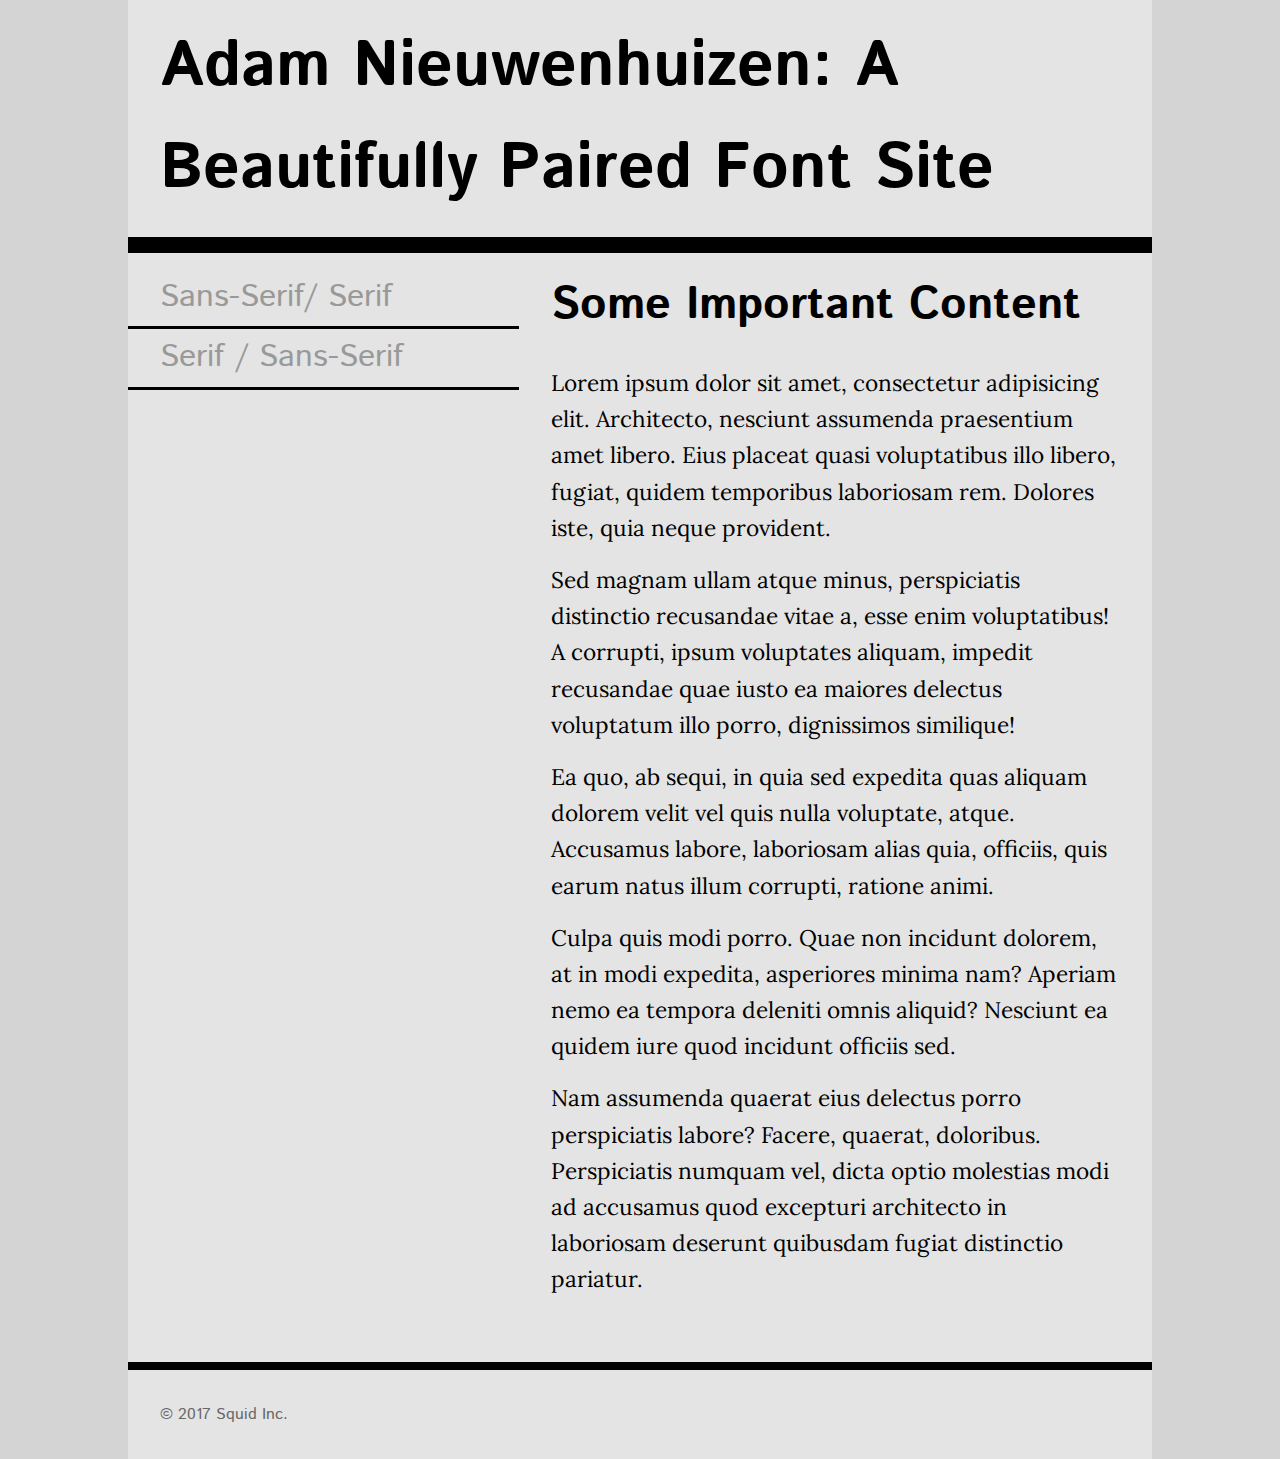
<file: index.html>
<!DOCTYPE html>
<html lang="en">
<head>
    <meta charset="UTF-8">
    <title>Font Assignment</title>
    <!-- two pages are 
    index.html with sans-serif headings and serif body text
    
    two.html with serif headings and sans-serif body text
    
    don't forget to add your google font <link> in the right place
    -->
    <meta name="viewpoint" content="width=device-width" />
    <link href="one.css" rel="stylesheet" type="text/css"/>
</head>
<body>
    <div class="wrapper">
        <header>
            <h1>Adam Nieuwenhuizen: A Beautifully Paired Font Site</h1>
        </header>
        <nav>
            <ul>
                <li><a href="index.html">Sans-Serif/ Serif</a></li>
                <li><a href="two.html">Serif / Sans-Serif</a></li>
            </ul>
        </nav>
        <main>
            <h2>Some Important Content</h2>
            <p>Lorem ipsum dolor sit amet, consectetur adipisicing elit. Architecto, nesciunt assumenda praesentium amet libero. Eius placeat quasi voluptatibus illo libero, fugiat, quidem temporibus laboriosam rem. Dolores iste, quia neque provident.</p>
            <p>Sed magnam ullam atque minus, perspiciatis distinctio recusandae vitae a, esse enim voluptatibus! A corrupti, ipsum voluptates aliquam, impedit recusandae quae iusto ea maiores delectus voluptatum illo porro, dignissimos similique!</p>
            <p>Ea quo, ab sequi, in quia sed expedita quas aliquam dolorem velit vel quis nulla voluptate, atque. Accusamus labore, laboriosam alias quia, officiis, quis earum natus illum corrupti, ratione animi.</p>
            <p>Culpa quis modi porro. Quae non incidunt dolorem, at in modi expedita, asperiores minima nam? Aperiam nemo ea tempora deleniti omnis aliquid? Nesciunt ea quidem iure quod incidunt officiis sed.</p>
            <p>Nam assumenda quaerat eius delectus porro perspiciatis labore? Facere, quaerat, doloribus. Perspiciatis numquam vel, dicta optio molestias modi ad accusamus quod excepturi architecto in laboriosam deserunt quibusdam fugiat distinctio pariatur.</p>
        </main>
        <footer>
            <p>&copy; 2017 Squid Inc.</p>
        </footer>
    </div>
</body>
</html>
</file>
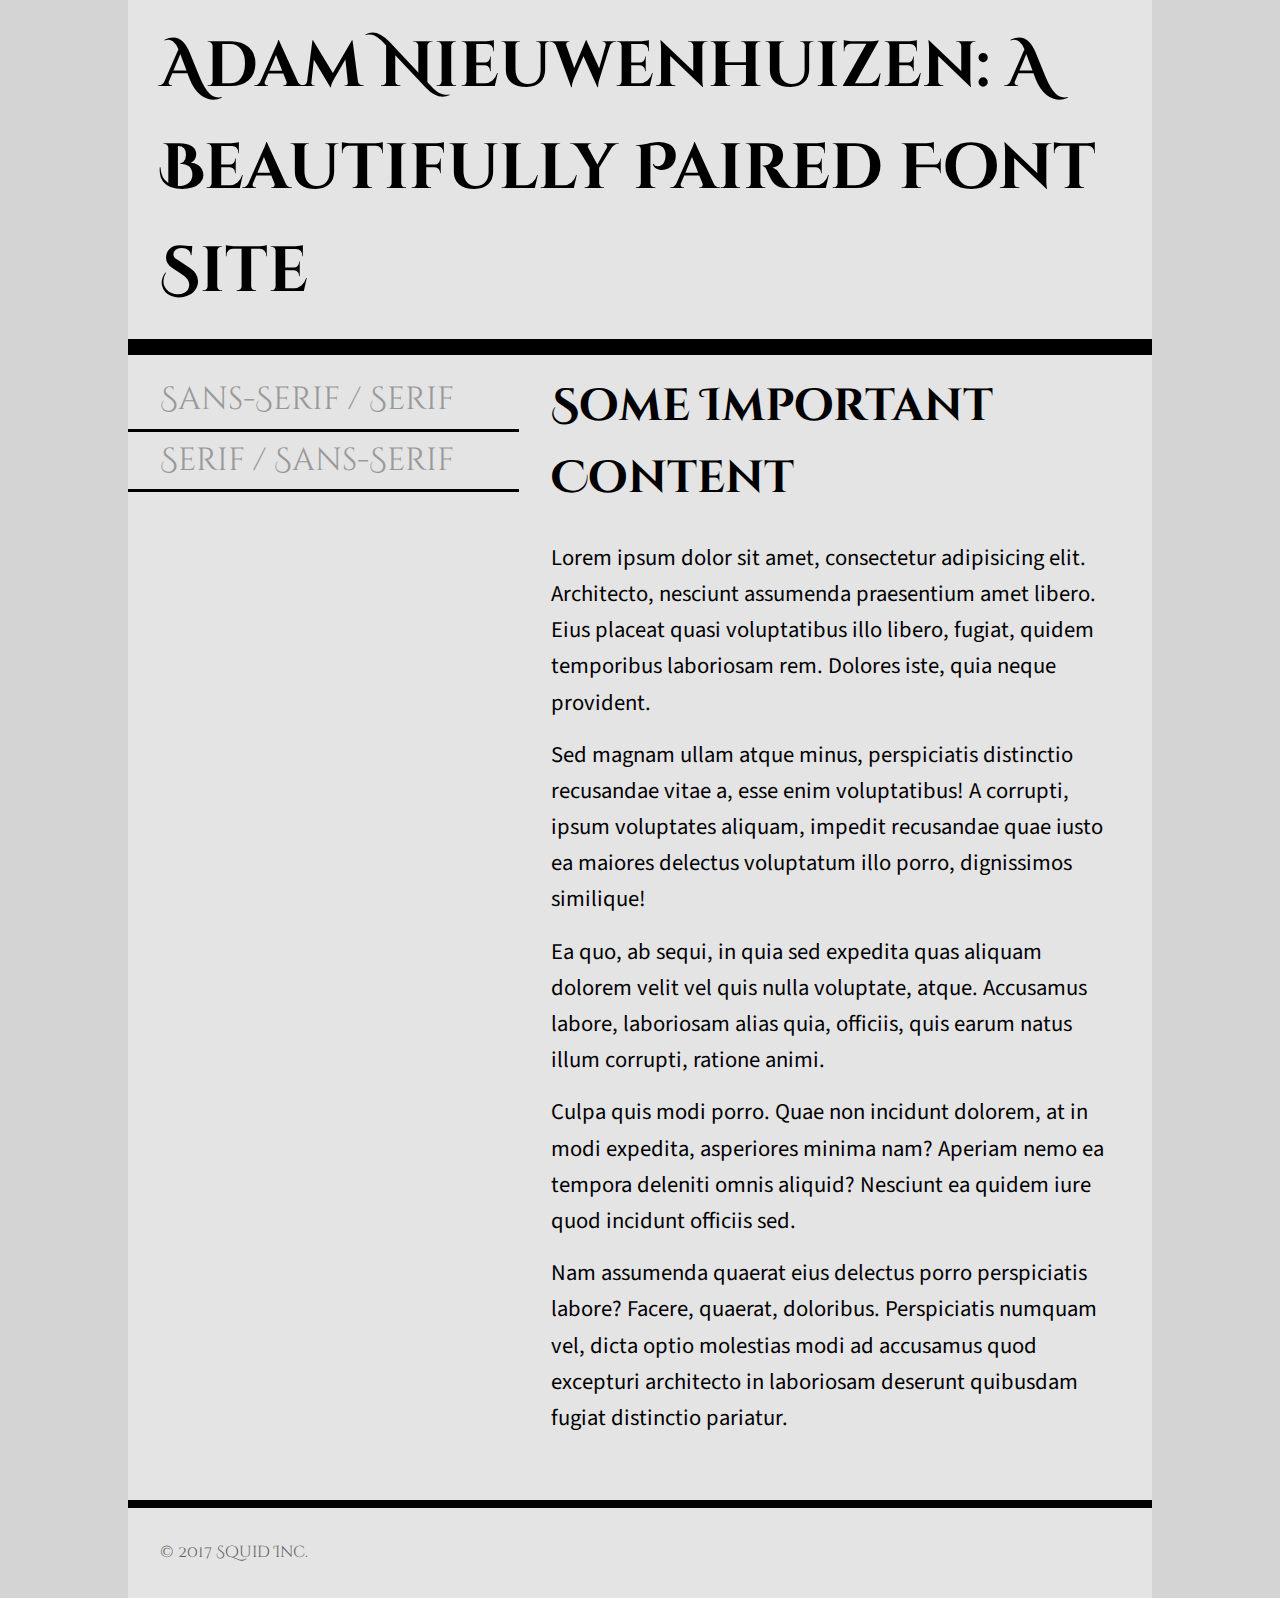
<file: two.html>
<!DOCTYPE html>
<html lang="en">
<head>
    <meta charset="UTF-8">
    <title>Font Assignment</title>
    <!-- two pages are 
    index.html with sans-serif headings and serif body text
    
    two.html with serif headings and sans-serif body text
    
    don't forget to add your google font <link> in the right place
    -->
    <meta name="viewpoint" content="width=device-width" />
    <link href="two.css" rel="stylesheet" type="text/css"/>
</head>
<body>
    <div class="wrapper">
        <header>
            <h1>Adam Nieuwenhuizen: A Beautifully Paired Font Site</h1>
        </header>
        <nav>
            <ul>
                <li><a href="index.html">Sans-Serif / Serif</a></li>
                <li><a href="two.html">Serif / Sans-Serif</a></li>
            </ul>
        </nav>
        <main>
            <h2>Some Important Content</h2>
            <p>Lorem ipsum dolor sit amet, consectetur adipisicing elit. Architecto, nesciunt assumenda praesentium amet libero. Eius placeat quasi voluptatibus illo libero, fugiat, quidem temporibus laboriosam rem. Dolores iste, quia neque provident.</p>
            <p>Sed magnam ullam atque minus, perspiciatis distinctio recusandae vitae a, esse enim voluptatibus! A corrupti, ipsum voluptates aliquam, impedit recusandae quae iusto ea maiores delectus voluptatum illo porro, dignissimos similique!</p>
            <p>Ea quo, ab sequi, in quia sed expedita quas aliquam dolorem velit vel quis nulla voluptate, atque. Accusamus labore, laboriosam alias quia, officiis, quis earum natus illum corrupti, ratione animi.</p>
            <p>Culpa quis modi porro. Quae non incidunt dolorem, at in modi expedita, asperiores minima nam? Aperiam nemo ea tempora deleniti omnis aliquid? Nesciunt ea quidem iure quod incidunt officiis sed.</p>
            <p>Nam assumenda quaerat eius delectus porro perspiciatis labore? Facere, quaerat, doloribus. Perspiciatis numquam vel, dicta optio molestias modi ad accusamus quod excepturi architecto in laboriosam deserunt quibusdam fugiat distinctio pariatur.</p>
        </main>
        <footer>
            <p>&copy; 2017 Squid Inc.</p>
        </footer>
    </div>
</body>
</html>
</file>
<file: one.css>
@import url('https://fonts.googleapis.com/css?family=Istok+Web|Lora');

*{
    padding: 0;
    margin: 0;
    box-sizing: border-box;
}
html{
    font-size: 16px;
    line-height: 1.6;
    font-family: serif;
}
html,body{
    background-color: #d4d4d4;
}
h1{
    font-family: "Istok Web", Arial, Helvetica, sans-serif;
    font-size: 3.998rem;
    padding:1rem 2rem;
}
h2{
    font-family: "Istok Web", Arial, Helvetica, sans-serif;
    font-size: 2.827rem;
    padding:1rem 2rem;
}
nav ul{
    font-family: "Istok Web", Arial, Helvetica, sans-serif;
    padding:1rem 0;
}
nav li{
    font-size: 1.999rem;
    list-style-type: none;
}
nav li>a{
    display: block;
    text-decoration: none;
    border-bottom: 0.2rem solid black;
    padding: 0.2rem 2rem;
    color: #999;
}
nav li>a:hover,
nav li>a:active{
    color: #222;
}
p{
    font-family: Lora, Times, "Times New Roman", serif;
    font-size: 1.414rem;
    padding:0.5rem 2rem;
}
main p:last-child{
    padding-bottom: 4rem;
}
.wrapper{
    width: 80%;
    max-width: 1200px;
    margin: 0 auto;
    background-color: #e4e4e4;
}
header{
    width:100%;
    border-bottom: 1rem solid black;
}
nav{
    float:left;
    width: 38.2%;
}
main{
    float:right;
    width: 61.8%;
}
footer{
    clear:both;
    width: 100%;
    border-top: 0.5rem solid black;
}
footer p{
    font-family: "Istok Web", Arial, Helvetica, sans-serif;
    font-size: 1rem;
    padding: 2rem;
    color: #666;
}
</file>
<file: two.css>
@import url('https://fonts.googleapis.com/css?family=Cinzel+Decorative|Source+Sans+Pro');

*{
    padding: 0;
    margin: 0;
    box-sizing: border-box;
}
html{
    font-size: 16px;
    line-height: 1.6;
    font-family: serif;
}
html,body{
    background-color: #d4d4d4;
}
h1{
    font-family: 'Cinzel Decorative', "Times New Roman", Times, serif;
    font-size: 3.998rem;
    padding:1rem 2rem;
}
h2{
    font-family: "Cinzel Decorative", "Times New Roman", Times, serif;
    font-size: 2.827rem;
    padding:1rem 2rem;
}
nav ul{
    font-family: "Cinzel Decorative", "Times New Roman", Times, serif;
    padding:1rem 0;
}
nav li{
    font-size: 1.999rem;
    list-style-type: none;
}
nav li>a{
    display: block;
    text-decoration: none;
    border-bottom: 0.2rem solid black;
    padding: 0.2rem 2rem;
    color: #999;
}
nav li>a:hover,
nav li>a:active{
    color: #222;
}
p{
    font-family: "Source Sans Pro", Arial, Helvetica, sans-serif;
    font-size: 1.414rem;
    padding:0.5rem 2rem;
}
main p:last-child{
    padding-bottom: 4rem;
}
.wrapper{
    width: 80%;
    max-width: 1200px;
    margin: 0 auto;
    background-color: #e4e4e4;
}
header{
    width:100%;
    border-bottom: 1rem solid black;
}
nav{
    float:left;
    width: 38.2%;
}
main{
    float:right;
    width: 61.8%;
}
footer{
    clear:both;
    width: 100%;
    border-top: 0.5rem solid black;
}
footer p{
    font-family: "Cinzel Decorative", "Times New Roman", Times, serif;
    font-size: 1rem;
    padding: 2rem;
    color: #666;
}
</file>
